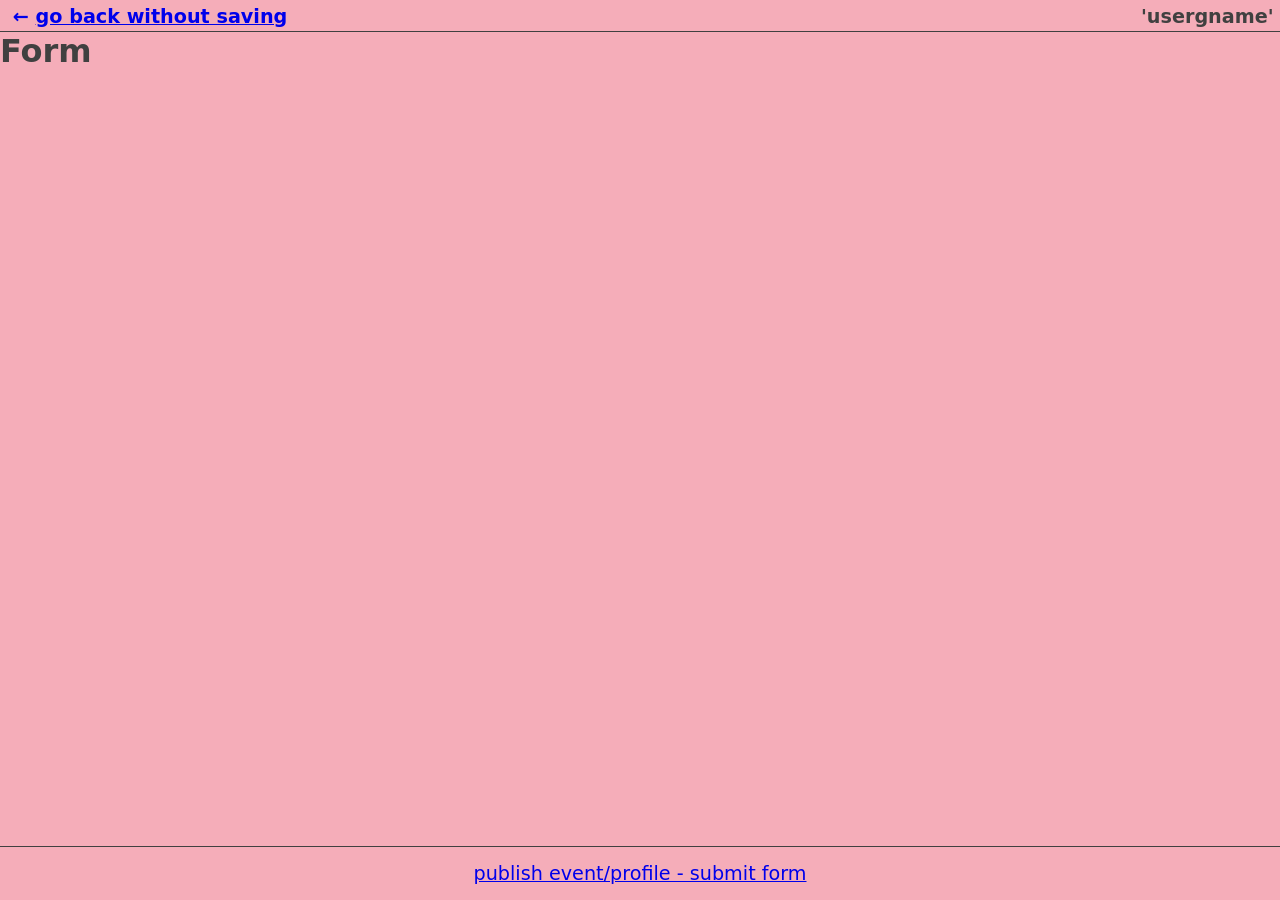
<file: create.html>
<!DOCTYPE html>
<html lang="en-BE">
<head>
    <meta charset="UTF-8">
    <meta name="viewport" content="width=device-width, initial-scale=1.0">
    <meta name="theme-color" id="theme-color" content='#f5adb9'>
    <link rel="stylesheet" href="functional.css">
    <link rel="stylesheet" href="style.css">
    <link rel="stylesheet" href="create.css">
    <title>RDNS ★ create</title>
</head>
<body>
    <header>
        <div class="go-back"><a href="/">← <span>go back without saving</span></a></div>
        <div><span>'usergname'</span></div>
    </header>
    <form action="" class="create">
        <div>
            <h1>Form</h1>
        </div>
        <button>publish event/profile - submit form</button>        
    </form>
</body>
</html>
</file>
<file: functional.css>
.hidden {display: none;}

.dropdown-menu {display: none;}
.dropdown-menu.active {display: flex;}
</file>
<file: style.css>
/*
██████╗ ███████╗███╗   ██╗██████╗ ███████╗███████╗███╗   ██╗ ██████╗ ██╗   ██╗███████╗    ██████╗     ██████╗ 
██╔══██╗██╔════╝████╗  ██║██╔══██╗██╔════╝╚══███╔╝████╗  ██║██╔═══██╗██║   ██║██╔════╝    ╚════██╗   ██╔═████╗
██████╔╝█████╗  ██╔██╗ ██║██║  ██║█████╗    ███╔╝ ██╔██╗ ██║██║   ██║██║   ██║███████╗     █████╔╝   ██║██╔██║
██╔══██╗██╔══╝  ██║╚██╗██║██║  ██║██╔══╝   ███╔╝  ██║╚██╗██║██║   ██║██║   ██║╚════██║     ╚═══██╗   ████╔╝██║
██║  ██║███████╗██║ ╚████║██████╔╝███████╗███████╗██║ ╚████║╚██████╔╝╚██████╔╝███████║    ██████╔╝██╗╚██████╔╝
╚═╝  ╚═╝╚══════╝╚═╝  ╚═══╝╚═════╝ ╚══════╝╚══════╝╚═╝  ╚═══╝ ╚═════╝  ╚═════╝ ╚══════╝    ╚═════╝ ╚═╝ ╚═════╝

START PROJECT ⭑ ⭑ ⭑ ⭑ ⭑ ⭑ ⭑ 23/11/2026
LAST EDIT ⭑ ⭑ ⭑ ⭑ ⭑ ⭑ ⭑ ⭑ ⭑ 25/11/2026
OWNER ⭑ ⭑ ⭑ ⭑ ⭑ ⭑ ⭑ ⭑ ⭑ ⭑ ⭑ Gustave Curtil (gustave.curtil@tutanota.com)
ASCII GENERATOR ⭑ ⭑ ⭑ ⭑ ⭑ ⭑ https://www.asciiart.eu/text-to-ascii-art 
ASCII FONT NAME ⭑ ⭑ ⭑ ⭑ ⭑ ⭑ Pagga                                        */

:root {
    --gap-side: 0.4rem;
    --gap-mini: 0.2rem;
    --gap-small: 0.4rem;

    --height-header: 2rem;
    --height-nav: 3.4rem;

    /* HSL backgrounds */
    --hsl-bg: 125, 15%, 83%; /* main */
    --hsl-nav: 350, 78%, 82%;
    --hsl-accent1: 0, 0%, 80%; /* navigatiebar */
    --hsl-accent2: 60.00, 55%, 91%; /* knoppen */
    --hsl-accent3: 242, 40%, 85%; /* input-velden */
    /* HSL foregrounds */
    --hsl-text: 0, 0%, 25%;
    --hsl-link: 240, 100%, 46%;
    /* HSL image masks */
    --hsl-img-underlay: var(--hsl-bg);
    --hsl-img-overlay: var(--hsl-text);
    --hsl-img-underlay-link: var(--hsl-bg);
    --hsl-img-overlay-link: var(--hsl-link);
}

*, html { padding: 0; margin: 0;box-sizing: border-box; font-family: system-ui, -apple-system, BlinkMacSystemFont, 'Segoe UI', Roboto, Oxygen, Ubuntu, Cantarell, 'Open Sans', 'Helvetica Neue', sans-serif;}
@media screen and (max-width: 892px) {html {font-size: 14px;}}


/* 
█ █ ▀█▀ █▄█ █     ▀█▀ █▀█ █▀▀ █▀▀
█▀█  █  █ █ █      █  █▀█ █ █ ▀▀█
▀ ▀  ▀  ▀ ▀ ▀▀▀    ▀  ▀ ▀ ▀▀▀ ▀▀▀  */
a {color: hsl(var(--hsl-link));}
a.active {color: hsl(var(--hsl-text)); text-decoration: none;}


/* 
█▀▀ ▀█▀ █▀▄ █ █ █▀▀ ▀█▀ █ █ █▀▄ █▀▀ 
▀▀█  █  █▀▄ █ █ █    █  █ █ █▀▄ █▀▀ 
▀▀▀  ▀  ▀ ▀ ▀▀▀ ▀▀▀  ▀  ▀▀▀ ▀ ▀ ▀▀▀  */

body {
    height: 100svh; height: 100dvh; width: 100vw;
    display: flex; flex-direction: column;
    overflow-y: hidden;
    color: hsl(var(--hsl-text)); background-color: hsl(var(--hsl-nav));
}

/*
============== 
TOP NAVIGATION 
============== */
header {
    height: var(--height-header); width: 100%; max-width: 100%;
    display: grid; grid-template-columns: 1fr auto 1fr;
    padding: 0 var(--gap-side);
    border-bottom: 1px solid hsl(var(--hsl-text)); background-color: hsl(var(--hsl-nav));
}
header>div { height: var(--height-header); overflow: hidden; }
header * {font-size: 1.2rem; text-box: trim-both cap alphabetic; font-weight: 600;}
header>div:first-of-type { display: flex; align-items: center;}
header>div:nth-last-of-type(2) { display: flex; align-items: center; justify-content: center; padding: 0 var(--gap-small);}
header>div:last-of-type { display: flex; align-items: center; justify-content: right;}
header>div>* {
    text-overflow: ellipsis; overflow: hidden; white-space: nowrap; 
    height: var(--height-header); 
    align-content: center;
}
header>div.go-back>a {text-decoration: none; font-weight: 600; width: 100%;}
header>div.go-back>a>span {text-decoration: solid underline;}

/* 
================ 
MIDDLE/MAIN AREA 
================ */
main { 
    flex-grow: 1; overflow-y: auto;
    background-color: hsl(var(--hsl-bg));
}

/* 
================= 
BOTTOM NAVIGATION 
================= */
nav {
    height: var(--height-nav); width: 100%;
    display: flex;
    padding: 0 var(--gap-side);
    border-top: 1px solid hsl(var(--hsl-text)); background-color: hsl(var(--hsl-nav));
}
nav>a {
    width: calc((100% - 2 * var(--gap-side)) / 4);
    display: flex; flex-direction: column; justify-content: center; align-items: center; gap: var(--gap-mini);
    text-decoration: none;
}
nav>a>span:first-of-type { font-size: 1.3rem; font-weight: 500; text-box: trim-both cap alphabetic;}
nav>a>span:last-of-type { font-size: 0.8rem; font-weight: 400; }
nav>a:not(.active)>span:last-of-type {text-decoration: solid underline;}
nav>a.semi-active {color: hsl(var(--hsl-text));}

/* 
============= 
DROPDOWN MENU 
============= */
div.dropdown-trigger * { font-weight: 600; color: hsl(var(--hsl-link)); text-decoration: solid underline;}
.dropdown-menu {
    position: fixed; top: var(--height-header); z-index: 9999;
    max-width: 100%;
    display: none; flex-direction: column;
    background-color: hsl(var(--hsl-accent2)); border-bottom: 1px solid hsl(var(--hsl-text));
}
.dropdown-menu#from-info { left: 0; border-right: 1px solid hsl(var(--hsl-text)); }
.dropdown-menu#from-settings { right: 0; border-left: 1px solid hsl(var(--hsl-text)); }
.dropdown-menu a, .dropdown-menu button {
    width: 100%; height: var(--height-header);
    display: flex; align-items: center; justify-content: flex-end;
    padding: 0 var(--gap-side);
    font-size: 1.2rem; font-weight: 600;
    background-color:  hsl(var(--hsl-accent2)); color: hsl(var(--hsl-link)); text-decoration: solid underline;
}
.dropdown-menu#from-info a { justify-content: flex-start; }
.dropdown-menu#from-settings a, .dropdown-menu#from-settings button { justify-content: flex-end; }
.dropdown-menu button { background-color:  hsl(var(--hsl-accent2)); }
.dropdown-menu>*:not(:last-child) { border-bottom: 1px solid hsl(var(--hsl-text));}
.dropdown-menu a.active { color: rgb(var(--rgb-text)); text-decoration: none; background-color: hsl(var(--hsl-accent3)); pointer-events: none;}

/*

 █▀▀ █ █ █▀▀ █▀█ ▀█▀   █▀█ █▀█ █▀▀ █▀▀
 █▀▀ ▀▄▀ █▀▀ █ █  █    █▀▀ █▀█ █ █ █▀▀
 ▀▀▀  ▀  ▀▀▀ ▀ ▀  ▀    ▀   ▀ ▀ ▀▀▀ ▀▀▀

 █▄█ █▀█ █▀▄ █▀▀   █▀▄ █▀█ █ █ █▀▀   █▀█ █▀█ █▀▀ █▀▀
 █ █ █ █ █▀▄ █▀▀   █ █ █▀█  █  ▀▀█   █▀▀ █▀█ █ █ █▀▀
 ▀ ▀ ▀▀▀ ▀ ▀ ▀▀▀   ▀▀  ▀ ▀  ▀  ▀▀▀   ▀   ▀ ▀ ▀▀▀ ▀▀▀

 █▀█ █▀▄ █▀█ █▀▀ ▀█▀ █   █▀▀   █▀█ █▀█ █▀▀ █▀▀
 █▀▀ █▀▄ █ █ █▀▀  █  █   █▀▀   █▀▀ █▀█ █ █ █▀▀
 ▀   ▀ ▀ ▀▀▀ ▀   ▀▀▀ ▀▀▀ ▀▀▀   ▀   ▀ ▀ ▀▀▀ ▀▀▀

 █▄█ █ █   █▀█ █ █ █▀▀ █▀▄ █ █ ▀█▀ █▀▀ █ █   █▀█ █▀█ █▀▀ █▀▀
 █ █  █    █ █ ▀▄▀ █▀▀ █▀▄ ▀▄▀  █  █▀▀ █▄█   █▀▀ █▀█ █ █ █▀▀
 ▀ ▀  ▀    ▀▀▀  ▀  ▀▀▀ ▀ ▀  ▀  ▀▀▀ ▀▀▀ ▀ ▀   ▀   ▀ ▀ ▀▀▀ ▀▀▀

 █▄█ █▀█ █▀█ ▀█▀ █▀▀ █▀▀ █▀▀ ▀█▀ █▀█   █▀█ █▀█ █▀▀ █▀▀
 █ █ █▀█ █ █  █  █▀▀ █▀▀ ▀▀█  █  █ █   █▀▀ █▀█ █ █ █▀▀
 ▀ ▀ ▀ ▀ ▀ ▀ ▀▀▀ ▀   ▀▀▀ ▀▀▀  ▀  ▀▀▀   ▀   ▀ ▀ ▀▀▀ ▀▀▀

 █▀█ █ █ █▀█   █▀█ █▀█ █▀▀ █▀▀
 █▀▀ █▄█ █▀█   █▀▀ █▀█ █ █ █▀▀
 ▀   ▀ ▀ ▀ ▀   ▀   ▀ ▀ ▀▀▀ ▀▀▀

 █▀▀ █▀▄ █▀▀ █▀█ ▀█▀ █▀▀   █▀█ █▀█ █▀▀ █▀▀ █▀▀
 █   █▀▄ █▀▀ █▀█  █  █▀▀   █▀▀ █▀█ █ █ █▀▀ ▀▀█
 ▀▀▀ ▀ ▀ ▀▀▀ ▀ ▀  ▀  ▀▀▀   ▀   ▀ ▀ ▀▀▀ ▀▀▀ ▀▀▀

 █▀█ █▀▀ █ █ █▀▀ █   █▀▀ ▀█▀ ▀█▀ █▀▀ █▀▄   █▀█ █▀█ █▀▀ █▀▀
 █ █ █▀▀ █▄█ ▀▀█ █   █▀▀  █   █  █▀▀ █▀▄   █▀▀ █▀█ █ █ █▀▀
 ▀ ▀ ▀▀▀ ▀ ▀ ▀▀▀ ▀▀▀ ▀▀▀  ▀   ▀  ▀▀▀ ▀ ▀   ▀   ▀ ▀ ▀▀▀ ▀▀▀

 ▀█▀ █ █ █▀▀ █▄█ █▀▀   █▀█ █▀█ █▀▀ █▀▀
  █  █▀█ █▀▀ █ █ █▀▀   █▀▀ █▀█ █ █ █▀▀
  ▀  ▀ ▀ ▀▀▀ ▀ ▀ ▀▀▀   ▀   ▀ ▀ ▀▀▀ ▀▀▀

 █▀▀ █▀▀ ▀█▀ ▀█▀ ▀█▀ █▀█ █▀▀ █▀▀   █▀█ █▀█ █▀▀ █▀▀
 ▀▀█ █▀▀  █   █   █  █ █ █ █ ▀▀█   █▀▀ █▀█ █ █ █▀▀
 ▀▀▀ ▀▀▀  ▀   ▀  ▀▀▀ ▀ ▀ ▀▀▀ ▀▀▀   ▀   ▀ ▀ ▀▀▀ ▀▀▀

 █   █▀█ █▀▀ ▀█▀ █▀█   █▀█ █▀█ █▀▀ █▀▀
 █   █ █ █ █  █  █ █   █▀▀ █▀█ █ █ █▀▀
 ▀▀▀ ▀▀▀ ▀▀▀ ▀▀▀ ▀ ▀   ▀   ▀ ▀ ▀▀▀ ▀▀▀

 █▀▄ █▀▀ █▀▀ ▀█▀ █▀▀ ▀█▀ █▀▀ █▀▄   █▀█ █▀█ █▀▀ █▀▀
 █▀▄ █▀▀ █ █  █  ▀▀█  █  █▀▀ █▀▄   █▀▀ █▀█ █ █ █▀▀
 ▀ ▀ ▀▀▀ ▀▀▀ ▀▀▀ ▀▀▀  ▀  ▀▀▀ ▀ ▀   ▀   ▀ ▀ ▀▀▀ ▀▀▀

*/
</file>
<file: create.css>
/*
█▀▀ █▀▄ █▀▀ █▀█ ▀█▀ █▀▀   █▀█ █▀█ █▀▀ █▀▀ █▀▀
█   █▀▄ █▀▀ █▀█  █  █▀▀   █▀▀ █▀█ █ █ █▀▀ ▀▀█
▀▀▀ ▀ ▀ ▀▀▀ ▀ ▀  ▀  ▀▀▀   ▀   ▀ ▀ ▀▀▀ ▀▀▀ ▀▀▀ */

body:has(form.create) header { grid-template-columns: 1fr auto;}

form.create { 
    flex-grow: 1;
    display: flex; flex-direction: column;
}
form.create>div { flex-grow: 1; overflow-y: auto;}
form.create>button {
    height: var(--height-nav); width: 100%;
    display: flex; justify-content: center; align-items: center;
    border: 0; border-top: 1px solid hsl(var(--hsl-text)); background-color: hsl(var(--hsl-nav));
    font-size: 1.2rem; font-weight: 500; text-decoration: underline solid; color: hsl(var(--hsl-link));
}
</file>
